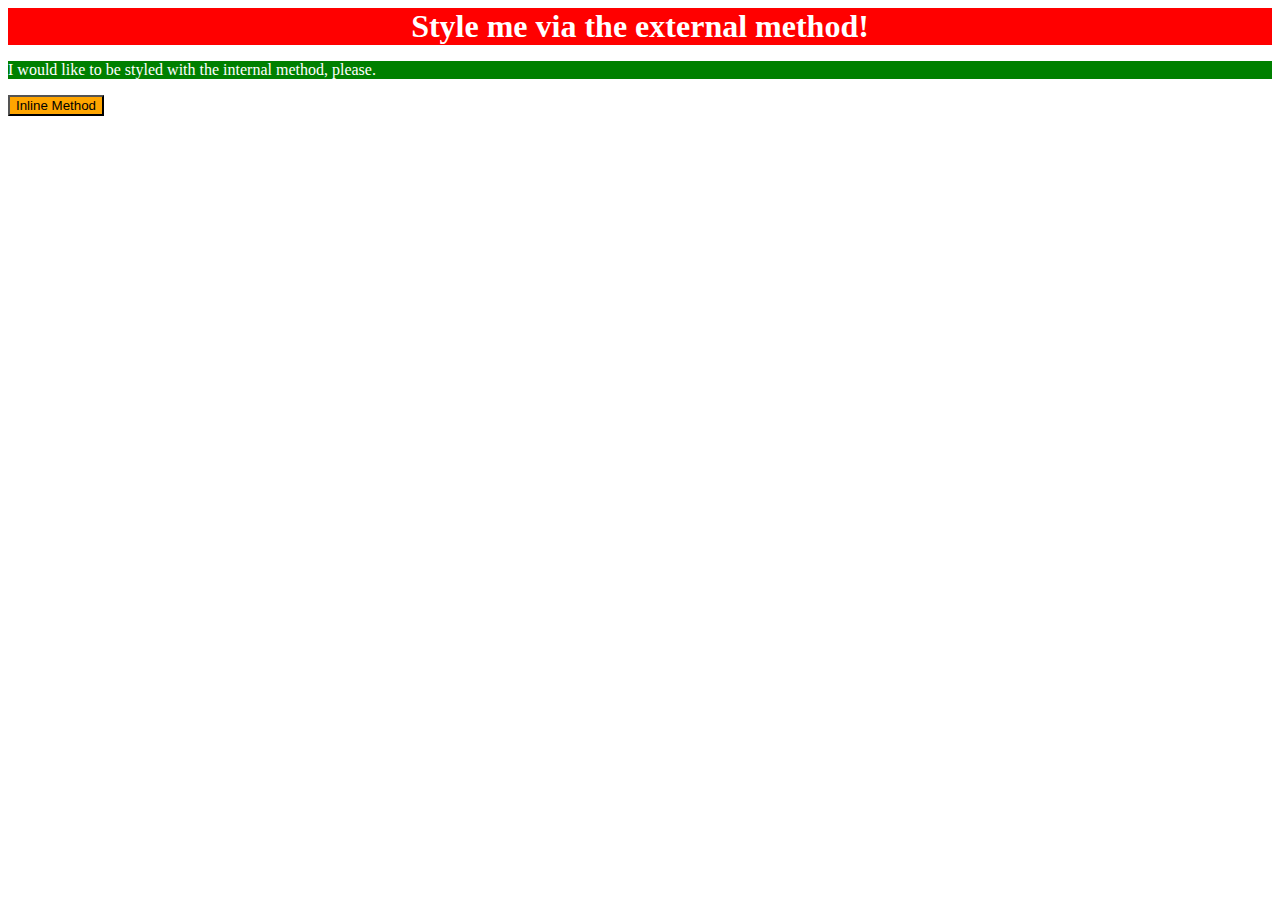
<file: foundations/01-css-methods/index.html>
<!DOCTYPE html>
<html lang="en">
  <head>
    <meta charset="UTF-8">
    <meta http-equiv="X-UA-Compatible" content="IE=edge">
    <meta name="viewport" content="width=device-width, initial-scale=1.0">
    <link rel="stylesheet" href="styles.css">
    <title>Methods for Adding CSS</title>
    <style>
      p {
        color:white;
        background-color: green;
      }
    </style>
  </head>
  <body>
    <div>Style me via the external method!</div>
    <p>I would like to be styled with the internal method, please.</p>
    <button style = "color: black;background-color: orange;">Inline Method</button>
  </body>
</html>
</file>
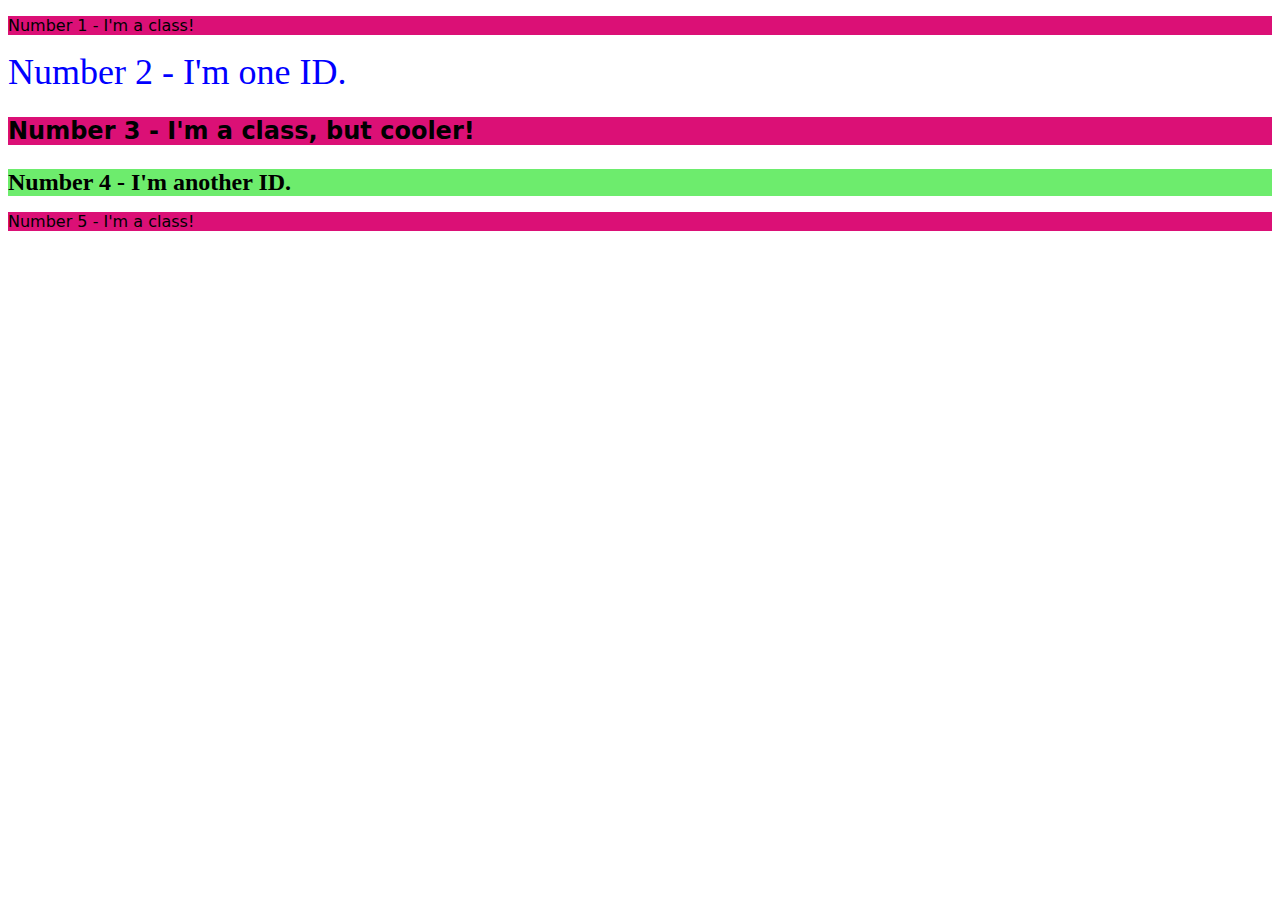
<file: foundations/02-class-id-selectors/index.html>
<!DOCTYPE html>
<html lang="en">
  <head>
    <meta charset="UTF-8">
    <meta http-equiv="X-UA-Compatible" content="IE=edge">
    <meta name="viewport" content="width=device-width, initial-scale=1.0">
    <title>Class and ID Selectors</title>
    <link rel="stylesheet" href="style.css">
  </head>
  <body>
    <p class="first">Number 1 - I'm a class!</p>
    <div id ="one">Number 2 - I'm one ID.</div>
    <p class="first second">Number 3 - I'm a class, but cooler!</p>
    <div id = "two">Number 4 - I'm another ID.</div>
    <p class="first">Number 5 - I'm a class!</p>
  </body>
</html>
</file>
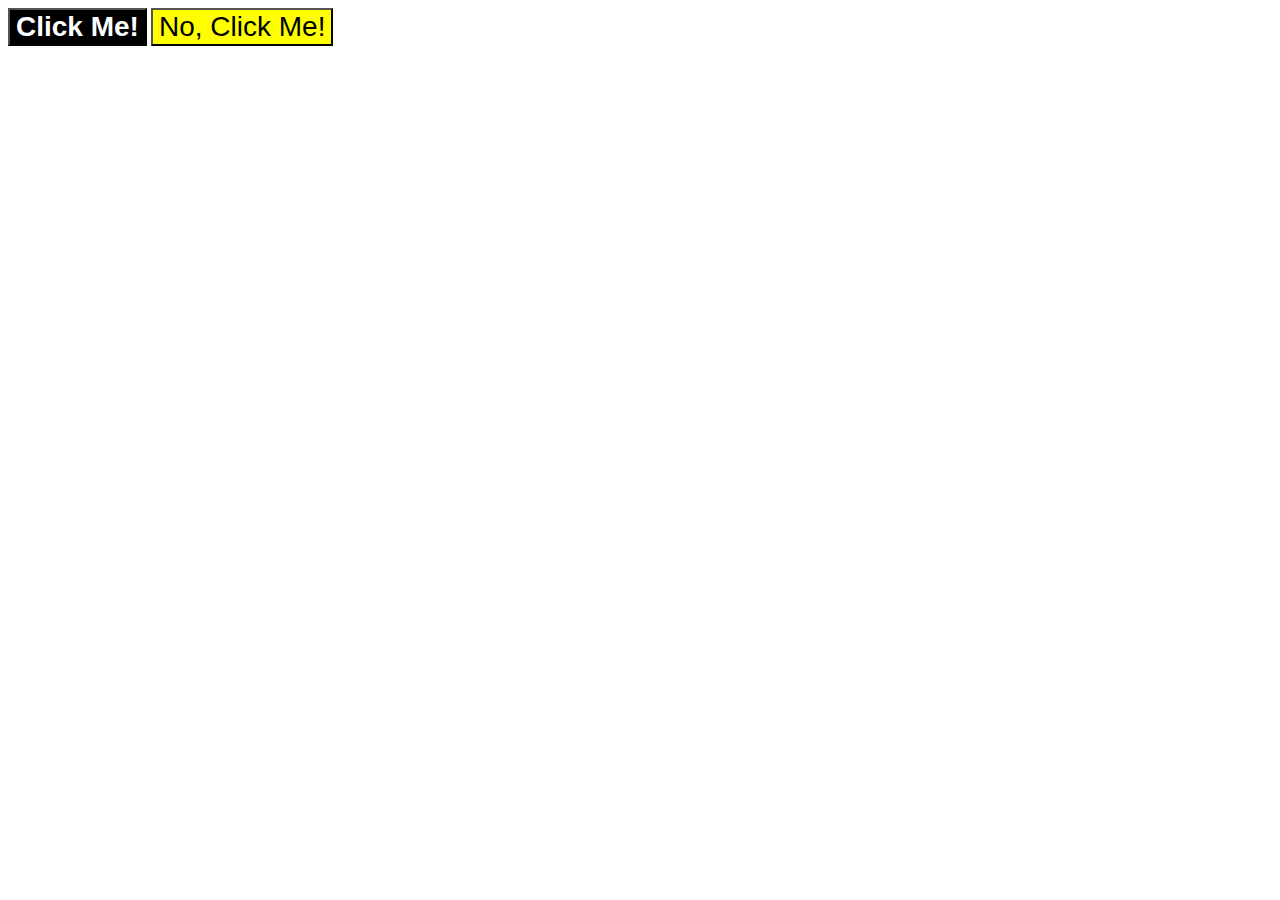
<file: foundations/03-grouping-selectors/index.html>
<!DOCTYPE html>
<html lang="en">
  <head>
    <meta charset="UTF-8">
    <meta http-equiv="X-UA-Compatible" content="IE=edge">
    <meta name="viewport" content="width=device-width, initial-scale=1.0">
    <title>Grouping Selectors</title>
    <link rel="stylesheet" href="style.css">
  </head>
  <body>
    <button class="button yes">Click Me!</button>
    <button class="button no">No, Click Me!</button>
  </body>
</html>
</file>
<file: foundations/01-css-methods/styles.css>
div
{
    color:white;
    background-color: red;
    font-size: 32px;
    font-weight: bold;
    text-align: center;
}
</file>
<file: foundations/02-class-id-selectors/style.css>
/*styles.css*/

.first{
    background-color: rgb(219, 16, 118);
    font-family: 'DejaVu Sans', sans-serif;
}

.first.second{
    font-size: 24px;
    font-weight: bold;
}

#one{
    color: blue;
    font-size: 36px;
}

#two{
    background-color: rgb(109, 236, 109);
    font-size: 24px;
    font-weight: bold;
}
</file>
<file: foundations/03-grouping-selectors/style.css>
/*styles.css*/

.button{
    font-size: 28px;
    font-family: Helvetica, 'Times New Roman', sans-serif;
}

.button.yes{
    background-color: black;
    color: white;
    font-weight: bold;
}

.button.no{
    background-color: yellow;
}
</file>
